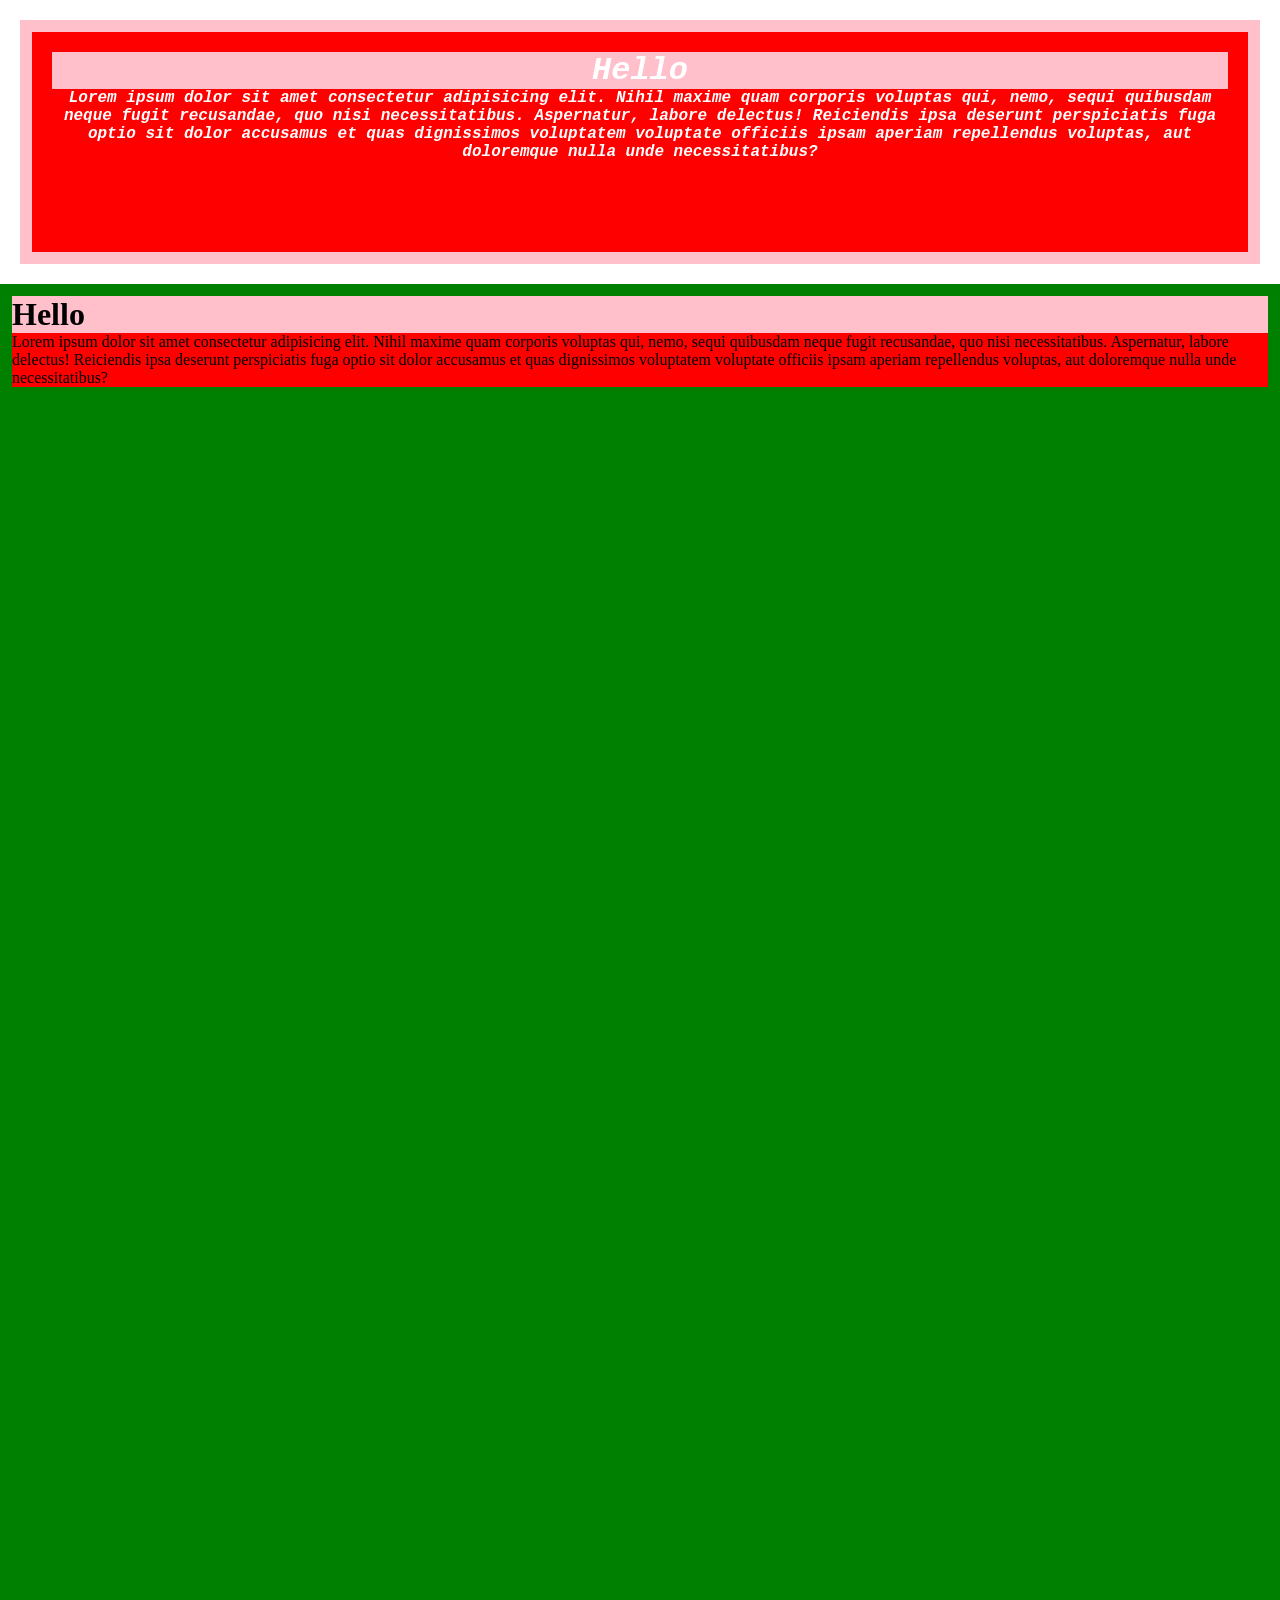
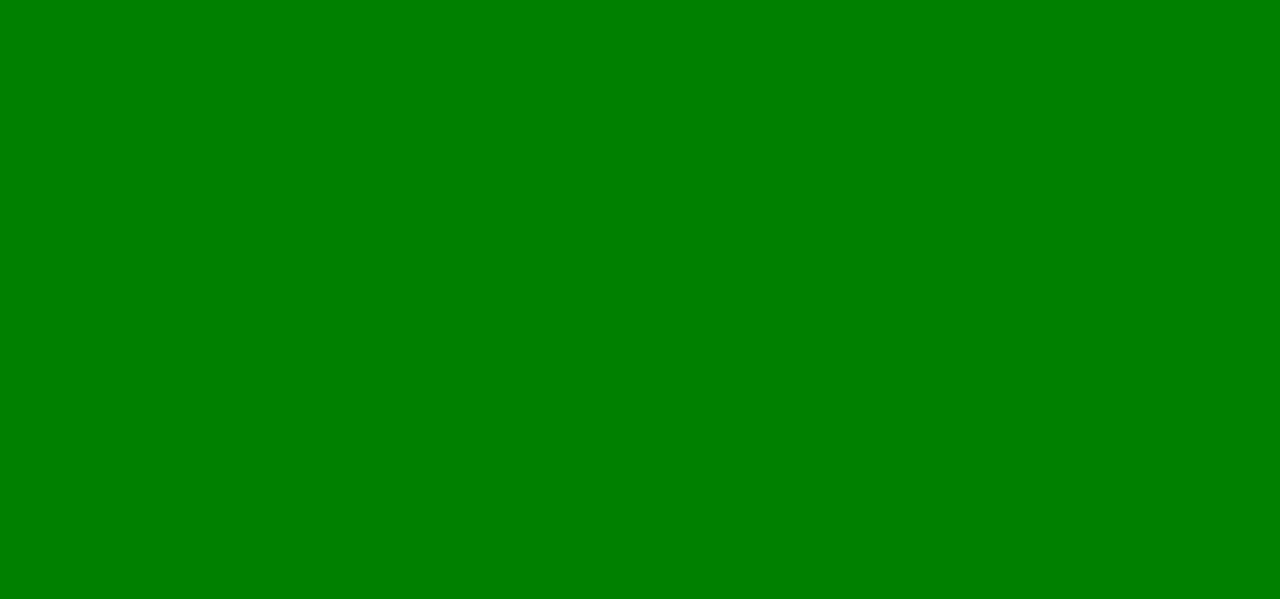
<file: content/box.html>
<!DOCTYPE html>
<html lang="en">
  <head>
    <meta charset="UTF-8" />
    <meta name="viewport" content="width=device-width, initial-scale=1.0" />
    <title>Document</title>
    <style>
      * {
        padding: 0;
        margin: 0;
      }
      .container {
        background-color: red;
        border: 12px solid green;
      }
      #main {
        color: white;
        border: 12px solid pink;
        padding: 20px;
        margin: 20px;
        height: 180px;
        font-family: "Courier New", Courier, monospace;
        font-size: 16px;
        font-weight: bolder;
        font-style: italic;
        text-align: center;

        position: relative;
        top: 0;
      }
      h1 {
        width: 100%;
        background-color: pink;
      }
      #main2 {
        position: relative;
        top: 0;
        z-index: -1;
      }
    </style>
  </head>
  <body>
    <div id="main" class="container">
      <h1>Hello</h1>
      <p>
        Lorem ipsum dolor sit amet consectetur adipisicing elit. Nihil maxime
        quam corporis voluptas qui, nemo, sequi quibusdam neque fugit
        recusandae, quo nisi necessitatibus. Aspernatur, labore delectus!
        Reiciendis ipsa deserunt perspiciatis fuga optio sit dolor accusamus et
        quas dignissimos voluptatem voluptate officiis ipsam aperiam repellendus
        voluptas, aut doloremque nulla unde necessitatibus?
      </p>
    </div>
    <div class="container" id="main2">
      <h1>Hello</h1>
      <p>
        Lorem ipsum dolor sit amet consectetur adipisicing elit. Nihil maxime
        quam corporis voluptas qui, nemo, sequi quibusdam neque fugit
        recusandae, quo nisi necessitatibus. Aspernatur, labore delectus!
        Reiciendis ipsa deserunt perspiciatis fuga optio sit dolor accusamus et
        quas dignissimos voluptatem voluptate officiis ipsam aperiam repellendus
        voluptas, aut doloremque nulla unde necessitatibus?
      </p>
    </div>
    <div style="height: 200vh; background-color: green"></div>
  </body>
</html>
</file>
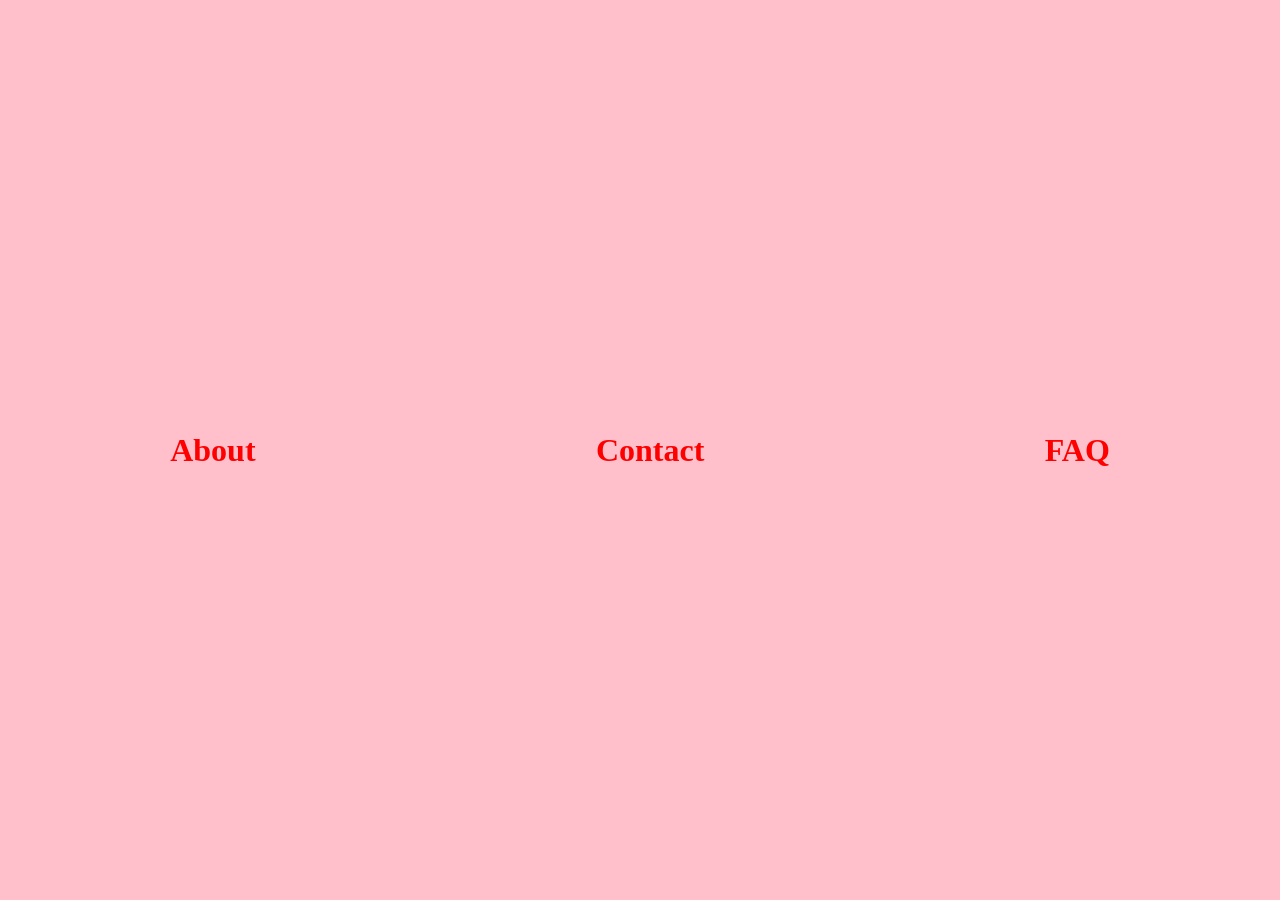
<file: content/flex.html>
<!DOCTYPE html>
<html lang="en">
  <head>
    <meta charset="UTF-8" />
    <meta name="viewport" content="width=device-width, initial-scale=1.0" />
    <title>Document</title>
  </head>
  <style>
    * {
      padding: 0;
      margin: 0;
    }
    h1 {
      color: red;
      cursor: pointer;
    }
    h1:hover {
      color: green;
    }
    .main {
      background-color: pink;
      color: white;
      display: flex;
      align-items: center;
      justify-content: space-around;
      height: 100vh;
    }
    a {
      text-decoration: none;
    }
  </style>
  <body>
    <div class="main">
      <a href="https://www.google.com"><h1>About</h1></a>
      <a href="https://www.facebook.com"><h1>Contact</h1></a>
      <a href="https://www.instagram.com"><h1>FAQ</h1></a>
    </div>
  </body>
</html>
</file>
